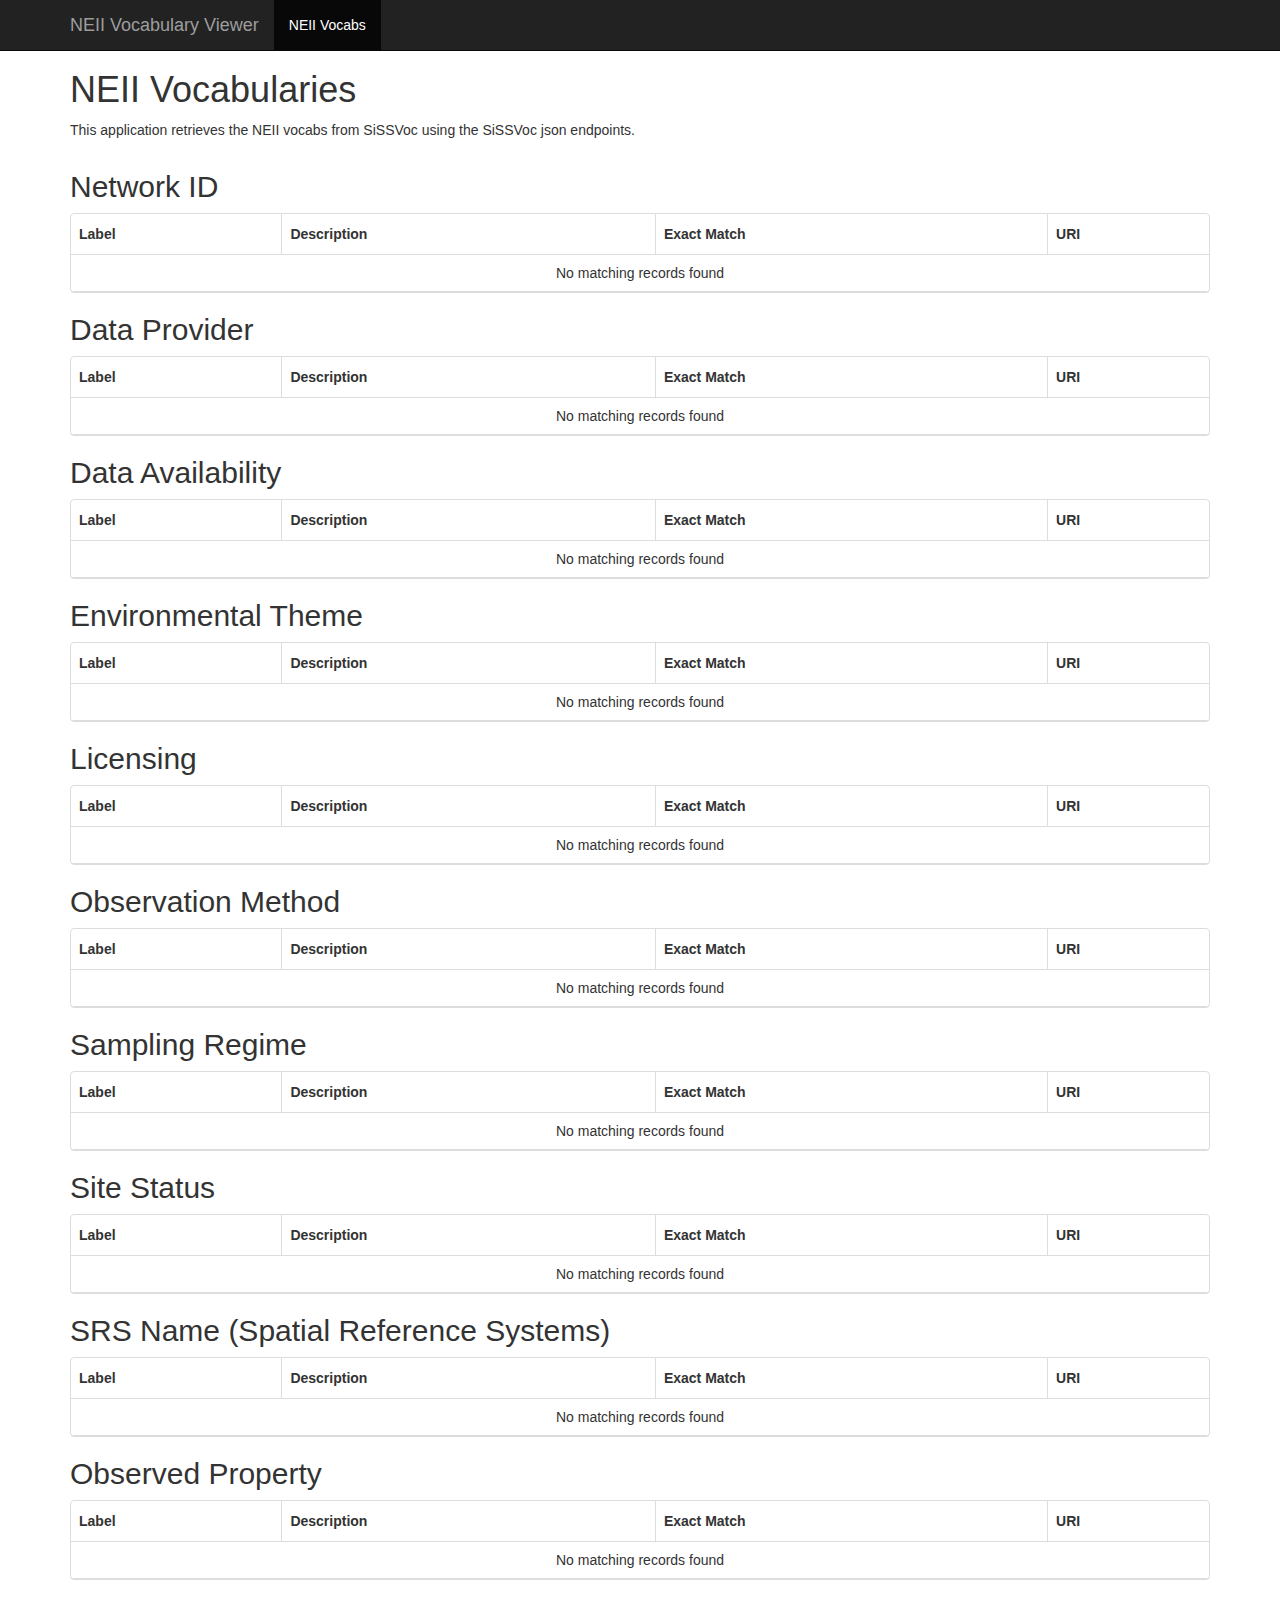
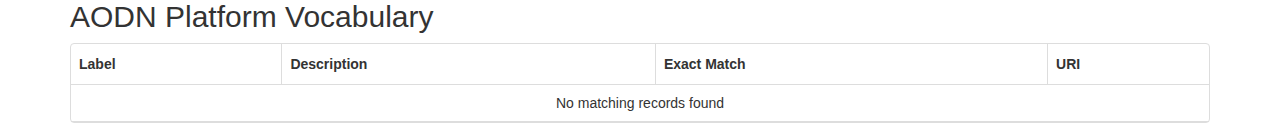
<file: index.html>
<!DOCTYPE html> 
<html lang="en">
  <head>
    <meta charset="utf-8">
    <meta http-equiv="X-UA-Compatible" content="IE=edge">
    <meta name="viewport" content="width=device-width, initial-scale=1">
    <!-- The above 3 meta tags *must* come first in the head; any other head content must come *after* these tags -->
    <meta name="description" content="">
    <meta name="author" content="">
    <link rel="icon" href="../../favicon.ico">

    <title>NEII Vocabulary Viewer</title>

    <!-- Bootstrap core CSS -->
    <link href="inc/bootstrap/css/bootstrap.min.css" rel="stylesheet">
    <!-- Bootstrap-table CSS -->
    <link href="inc/bootstrap-table/bootstrap-table.css" rel="stylesheet">
    
    
    <!-- IE10 viewport hack for Surface/desktop Windows 8 bug -->
    <link href="inc/bootstrap/assets/css/ie10-viewport-bug-workaround.css" rel="stylesheet">

    <!-- Custom styles for this template -->
    <link href="css/style.css" rel="stylesheet">

    <!-- Just for debugging purposes. Don't actually copy these 2 lines! -->
    <!--[if lt IE 9]><script src="../../assets/js/ie8-responsive-file-warning.js"></script><![endif]-->
    <script src="inc/bootstrap/assets/js/ie-emulation-modes-warning.js"></script>



  </head>

  <body>

    <nav class="navbar navbar-inverse navbar-fixed-top">
      <div class="container">
        <div class="navbar-header">
          <button type="button" class="navbar-toggle collapsed" data-toggle="collapse" data-target="#navbar" aria-expanded="false" aria-controls="navbar">
            <span class="sr-only">Toggle navigation</span>
            <span class="icon-bar"></span>
            <span class="icon-bar"></span>
            <span class="icon-bar"></span>
          </button>
          <a class="navbar-brand" href="#">NEII Vocabulary Viewer</a>
        </div>
        <div id="navbar" class="collapse navbar-collapse">
          <ul class="nav navbar-nav">
			<li class="active"><a href="http://neii.gov.au/vocabularies/nemsr">NEII Vocabs</a></li>
          </ul>
		  
		  
		  
        </div><!--/.nav-collapse -->
      </div>
    </nav>

    <div class="container">

        <h1>NEII Vocabularies </h1>
        <p>This application retrieves the NEII vocabs from SiSSVoc using the SiSSVoc json endpoints.</p>
	
	</div><!-- /.panel1-->
    
    <div class="container" id="vocab-div">
  <!-- used to hold the vocab tables that are produced -->        
    
    


    </div><!-- /.container -->


    <!-- Bootstrap core JavaScript
    ================================================== -->
    <!-- Placed at the end of the document so the pages load faster -->
    <script src="https://ajax.googleapis.com/ajax/libs/jquery/1.11.3/jquery.min.js"></script>
    <script>window.jQuery || document.write('<script src="../../assets/js/vendor/jquery.min.js"><\/script>')</script>
    <script src="inc/bootstrap/js/bootstrap.min.js"></script>
    <!-- IE10 viewport hack for Surface/desktop Windows 8 bug -->
    <script src="inc/bootstrap/assets/js/ie10-viewport-bug-workaround.js"></script>

    <script src="inc/bootstrap-table/bootstrap-table.js"></script>
	<script src="js/vocabs.js"></script>
	
  </body>
</html>
</file>
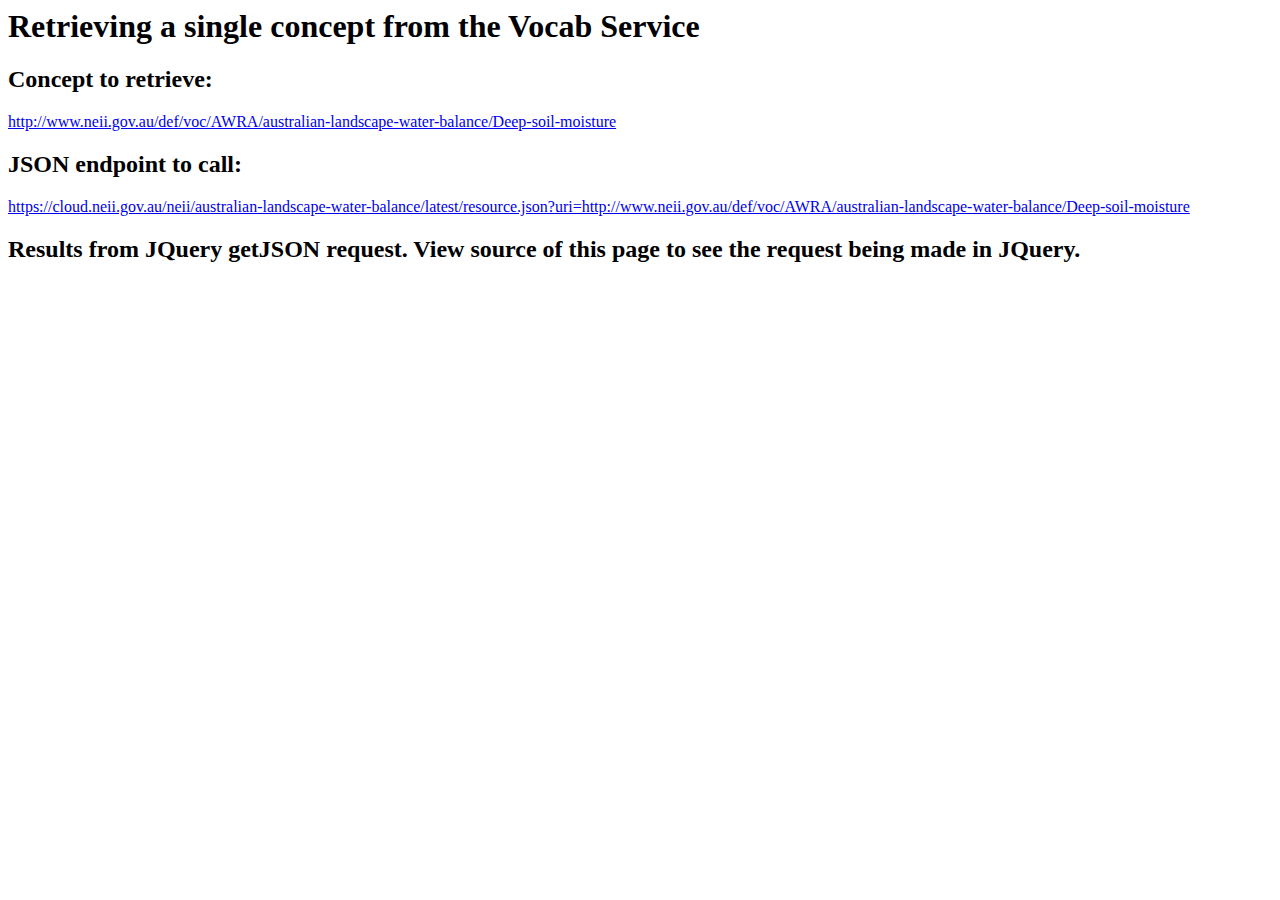
<file: singleconcept.html>
<!DOCTYPE HTML PUBLIC "-//W3C//DTD HTML 3.2 Final//EN">
<html>
 <head>
  <title>Single Concept Retrieval</title>
 </head>
 <body>
<h1>Retrieving a single concept from the Vocab Service</h1>
<h2>Concept to retrieve: </h2>
<p><a href="http://www.neii.gov.au/def/voc/AWRA/australian-landscape-water-balance/Deep-soil-moisture">http://www.neii.gov.au/def/voc/AWRA/australian-landscape-water-balance/Deep-soil-moisture</a></p>

<h2>JSON endpoint to call: </h2>
<p><a href="https://cloud.neii.gov.au/neii/australian-landscape-water-balance/latest/resource.json?uri=http://www.neii.gov.au/def/voc/AWRA/australian-landscape-water-balance/Deep-soil-moisture">https://cloud.neii.gov.au/neii/australian-landscape-water-balance/latest/resource.json?uri=http://www.neii.gov.au/def/voc/AWRA/australian-landscape-water-balance/Deep-soil-moisture</a></p>


<h2>Results from JQuery getJSON request. View source of this page to see the request being made in JQuery.</h2>

<!-- Import JQuery -->
<script src="https://ajax.googleapis.com/ajax/libs/jquery/1.11.3/jquery.min.js"></script>

<!-- Call the JQuery getJSON function (getJSON is an ansynchronous (AJAX) convenience function in JQuery that returns a javascript object representing the json.
This object returned is called 'json'. Its object model is a representation of the JSON content that was parsed. The best way to understand the object model is therefore to study the JSON file.
Here we simply append various JSON properties to the html document. This output could be targetted to any suitable html element e.g. populating a table in a particular div -->
<script>
$.getJSON( "https://cloud.neii.gov.au/neii/australian-landscape-water-balance/latest/resource.json?uri=http://www.neii.gov.au/def/voc/AWRA/australian-landscape-water-balance/Deep-soil-moisture", function( json ) {
  document.body.innerHTML = document.body.innerHTML + "<h3>Vocab Term</h3>";
  document.body.innerHTML = document.body.innerHTML + "<p>" +  json.result.primaryTopic._about + "</p>";
  
  document.body.innerHTML = document.body.innerHTML + "<h3>Preferred Label</h3>";
  document.body.innerHTML = document.body.innerHTML + "<p>" +  json.result.primaryTopic.prefLabel._value + "</p>";
  
  document.body.innerHTML = document.body.innerHTML + "<h3>Definition</h3>";
  document.body.innerHTML = document.body.innerHTML + "<p>" +  json.result.primaryTopic.definition + "</p>";
  
  document.body.innerHTML = document.body.innerHTML + "<h3>References</h3>";
  document.body.innerHTML = document.body.innerHTML + "<p>" +  json.result.primaryTopic.references + "</p>";
  
  document.body.innerHTML = document.body.innerHTML + "<h3>Created</h3>";
  document.body.innerHTML = document.body.innerHTML + "<p>" +  json.result.primaryTopic.created + "</p>";
  
  document.body.innerHTML = document.body.innerHTML + "<h3>Modified</h3>";
  document.body.innerHTML = document.body.innerHTML + "<p>" +  json.result.primaryTopic.modified + "</p>";
 });
</script>


</body></html>
</file>
<file: css/style.css>
body {
  padding-top: 50px;
}



.ace-editor { 
        position: absolute;
        width: 90%;
        height: 600px;

    }
    

.fileinput-button input {
       position: absolute;
       opacity: 0;
       -ms-filter: 'alpha(opacity=0)';
       direction: ltr;
       cursor: pointer;
       margin-top: -25px 0 0 0;
    }
</file>
<file: inc/bootstrap/assets/css/ie10-viewport-bug-workaround.css>
/*!
 * IE10 viewport hack for Surface/desktop Windows 8 bug
 * Copyright 2014-2015 Twitter, Inc.
 * Licensed under MIT (https://github.com/twbs/bootstrap/blob/master/LICENSE)
 */

/*
 * See the Getting Started docs for more information:
 * http://getbootstrap.com/getting-started/#support-ie10-width
 */
@-webkit-viewport { width: device-width; }
@-moz-viewport    { width: device-width; }
@-ms-viewport     { width: device-width; }
@-o-viewport      { width: device-width; }
@viewport         { width: device-width; }
</file>
